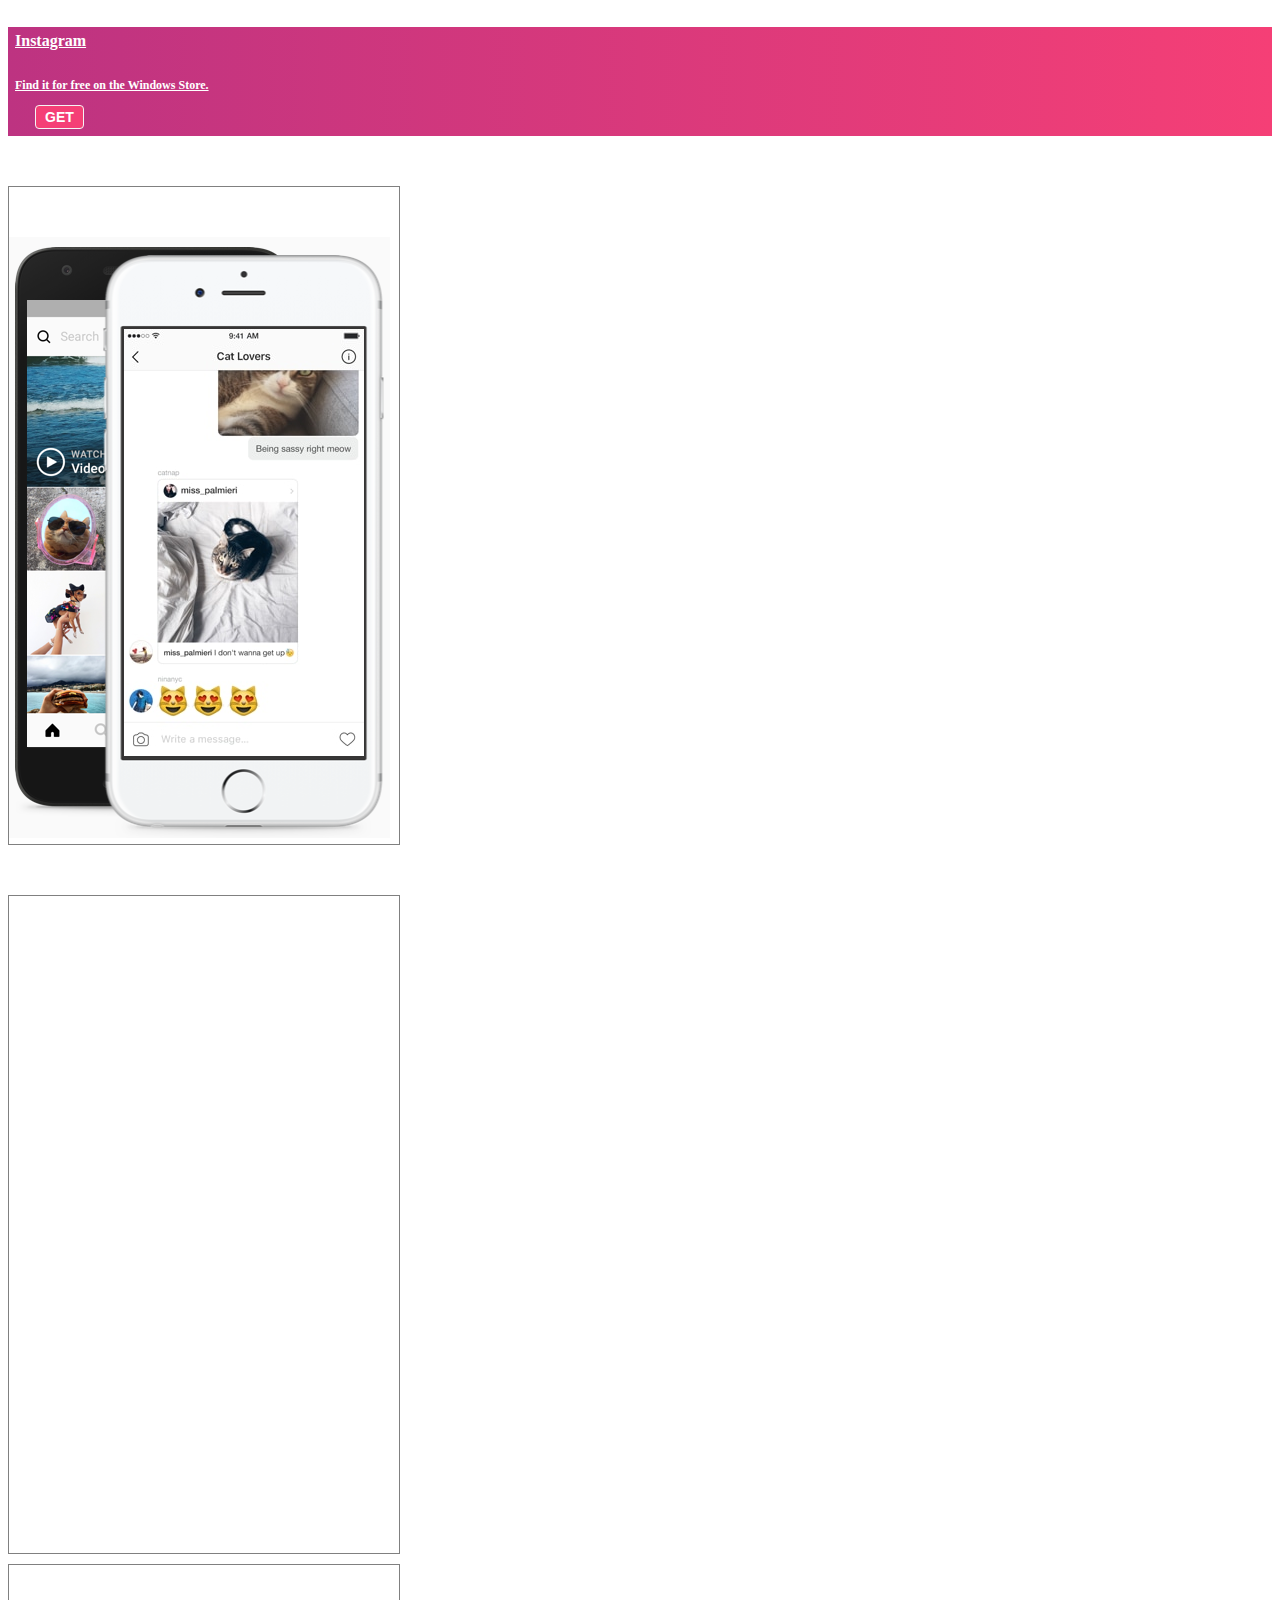
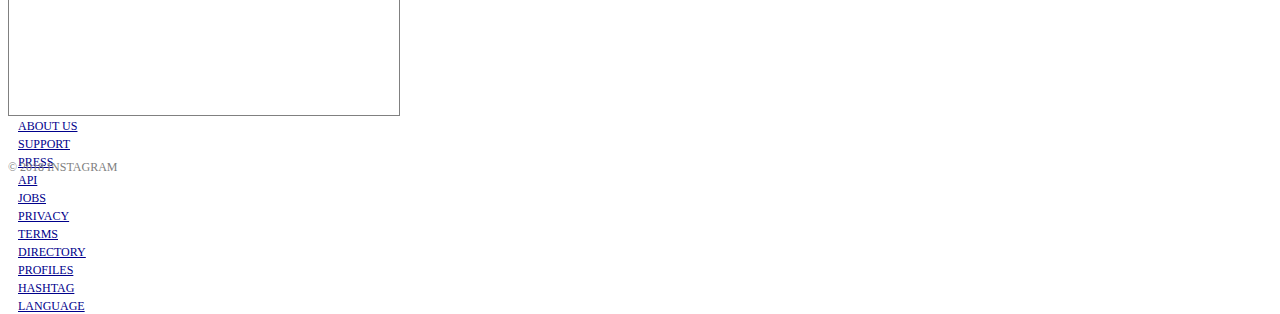
<file: index.html>
<!DOCTYPE html>
<html lang="en">

<head>
    <meta charset="UTF-8">
    <!-- sets the page width to follow the width of teh device -->
    <meta name="viewport" content="width=device-width, initial-scale=1.0">
    <meta http-equiv="X-UA-Compatible" content="ie=edge">
    <title>Instagram</title>

    <!-- We link our html to the Bootstrap CDN -->
    <link rel="stylesheet" href="https://stackpath.bootstrapcdn.com/bootstrap/4.1.3/css/bootstrap.min.css" integrity="sha384-MCw98/SFnGE8fJT3GXwEOngsV7Zt27NXFoaoApmYm81iuXoPkFOJwJ8ERdknLPMO"
        crossorigin="anonymous">

    <!-- <link rel="stylesheet" href="./styles/reset.css">-->
    <link rel="stylesheet" href="./styles/style.css">

</head>

<body>

    <nav class="navbar navbar-expand-lg bg-light topNav">
        <div class="container-fluid">
            <div class="navbar-header">
                <a class="navbar-brand topColor" href="#">
                    <h5>Instagram</h5>
                    <h6>Find it for free on the Windows Store.</h6>
                </a>
            </div>
            <button class="btn btn-danger navbar-btn getBtn">Get</button>
        </div>
    </nav>

    <div class="container">
        <!-- For image and login -->
        <div class="row">
            <div class="col-sm-2">
                <!-- nothing  -->
            </div>
            <div class="col-sm-4">
                <div class="phoneImage">
                    <div class="imgInstagram">
                        <img src="./images/instagram.png" alt="instagram">
                    </div>
                </div>
            </div>
            <div class="col-sm-4">
                <div class="phoneLogin">
                </div>
            </div>
            <div class="col-sm-2">
                <!-- nothing  -->
            </div>
        </div>

        <!-- Row for App Stores -->
        <div class="row">
            <div class="col-sm-2">
                <!-- nothing  -->
            </div>
            <div class="col-sm-4">
                <!-- nothing  -->
            </div>
            <div class="col-sm-4">
                <div class="appStore">

                </div>
            </div>
            <div class="col-sm-2">
                <!-- nothing  -->
            </div>
        </div>

    </div>

    <!-- Footer  -->
    <footer class="container-fluid footer">

        <div class="row">

            <div class="col-sm-2">
                <!-- nothing  -->
            </div>

            <div class="col-sm-7">
                <div class="d-flex flex-wrap align-content-center" style="height:32px">
                    <div class="p-1">
                        <a href="#">About us</a>
                    </div>
                    <div class="p-1">
                        <a href="#">Support</a>
                    </div>
                    <div class="p-1">
                        <a href="#">Press</a>
                    </div>
                    <div class="p-1">
                        <a href="#">Api</a>
                    </div>
                    <div class="p-1">
                        <a href="#">Jobs</a>
                    </div>
                    <div class="p-1">
                        <a href="#">Privacy</a>
                    </div>
                    <div class="p-1">
                        <a href="#">Terms</a>
                    </div>
                    <div class="p-1">
                        <a href="#">Directory</a>
                    </div>
                    <div class="p-1">
                        <a href="#">Profiles</a>
                    </div>
                    <div class="p-1">
                        <a href="#">Hashtag</a>
                    </div>
                    <div class="p-1">
                        <a href="#">Language</a>
                    </div>
                </div>
            </div>

            <div class="col-sm-3 align-content-center copyRight">
                <div class="p-2">
                    <p>&copy; 2018 INSTAGRAM</p>
                </div>
            </div>

        </div>

    </footer>

    <div class="row" style="height: 20px;">
        <!-- empty space after footer for scrolling purposes -->
    </div>


    <!-- <footer class="footer">
        <div class="footerLinks">
            <a href="">About us</a>
            <a href="">Support</a>
            <a href="">Press</a>
            <a href="">Api</a>
            <a href="">Jobs</a>
            <a href="">Privacy</a>
            <a href="">Terms</a>
            <a href="">Directory</a>
            <a href="">Profiles</a>
            <a href="">Hashtag</a>
            <a href="">Language</a>
        </div>
        <div class="copyRight">
            <p>&copy; 2018 INSTAGRAM</p>
        </div>
    </footer>

    <div style=" height: 20px;">

    </div> -->

    <script src="https://code.jquery.com/jquery-3.3.1.slim.min.js" integrity="sha384-q8i/X+965DzO0rT7abK41JStQIAqVgRVzpbzo5smXKp4YfRvH+8abtTE1Pi6jizo"
        crossorigin="anonymous"></script>
    <script src="https://cdnjs.cloudflare.com/ajax/libs/popper.js/1.14.3/umd/popper.min.js" integrity="sha384-ZMP7rVo3mIykV+2+9J3UJ46jBk0WLaUAdn689aCwoqbBJiSnjAK/l8WvCWPIPm49"
        crossorigin="anonymous"></script>
    <script src="https://stackpath.bootstrapcdn.com/bootstrap/4.1.3/js/bootstrap.min.js" integrity="sha384-ChfqqxuZUCnJSK3+MXmPNIyE6ZbWh2IMqE241rYiqJxyMiZ6OW/JmZQ5stwEULTy"
        crossorigin="anonymous"></script>

</body>

</html>
</file>
<file: styles/style.css>
body {
    background-color: #ffffff;
 }

.container {
    background-color: #ffffff;
}

.topNav {

    /* Create a gradient background */
    background-image: -webkit-linear-gradient( left,#bd3381, #f53f76);
    background-image: -moz-linear-gradient( left, #bd3381, #f53f76);
    background-image: -ms-linear-gradient( left, #bd3381, #f53f76);
    background-image: -o-linear-gradient( left, #bd3381, #f53f76);
    background-image: linear-gradient( left, #bd3381, #f53f76);

    padding: 0px 0px 0px 7px;
}

.topNav h5 {
    font-size: 16px;
    margin-bottom:0px;
    padding-top: 5px;
}

.topNav h6 {
    font-size: 12px;
    margin-bottom:5px;
}
    
.topColor {
    color: white;
}

.getBtn {
    background-color:#f53f76;
    border: 1px solid whitesmoke;
    color: white;
    text-align: center;
    text-decoration: none;
    margin: 7px 3px 7px 20px;
    padding: 3px 9px 3px 9px;
    border-radius: 4px;
    font-size: 14px;
    font-weight: bold;
    text-transform: uppercase;
}

/* Contens in teh middle ............................ */
.phoneImage, .phoneLogin {
    height:657px; 
    width:390px; 
    border: 1px solid gray;
    margin-top: 50px;
    position: relative;
}

.appStore {
    height:150px; 
    width:390px; 
    border: 1px solid gray;
    margin-top: 10px;
}

.imgInstagram {
    position: Absolute;
    top: 50px;
    left: 0px;
}

.footer a {
    padding-left: 10px;
    font-size: 12px;
    text-transform: uppercase;
    color: darkblue;
    font-weight: 400;
}

.copyRight {
    color:gray;
    font-size: 12px;
    min-width: 400px;
}
</file>
